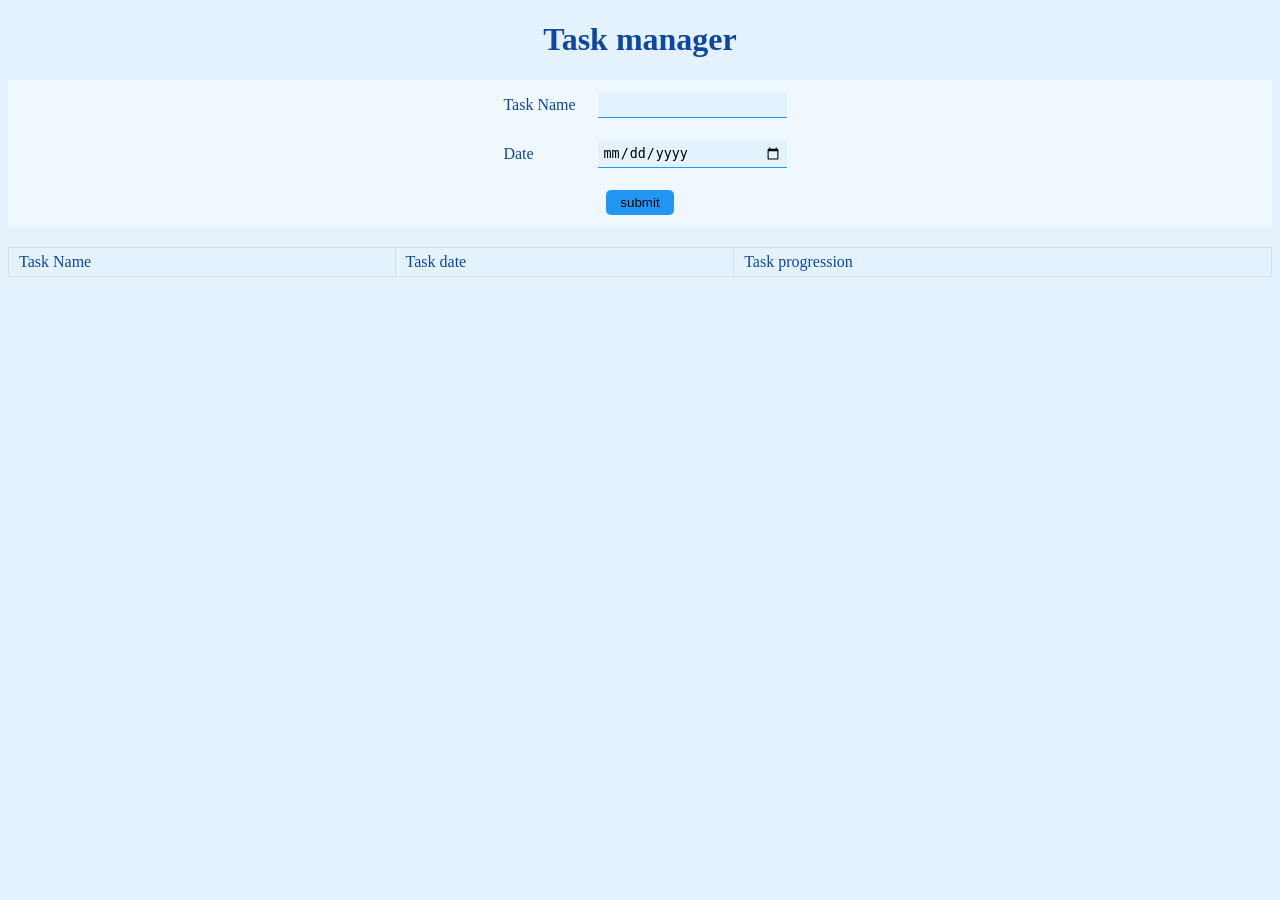
<file: index.html>
<!DOCTYPE html>
<html lang="en">
  <head>
    <meta charset="UTF-8" />
    <meta name="viewport" content="width=device-width, initial-scale=1.0" />
    <link rel="stylesheet" href="todo.css" />
    <title>Neon Calculator</title>
  </head>
  <body>
    <h1>Task manager</h1>
    <div class="inputs">
      <table>
        <tr>
          <td>Task Name</td>
          <td><input type="text" id="task-name" /></td>
        </tr>
        <tr>
          <td>Date</td>
          <td><input type="date" id="task-date" /></td>
        </tr>
        <tr>
          <td colspan="2" id="submit-btn">
            <button onclick="addtask()">submit</button>
          </td>
        </tr>
      </table>
    </div>
    <div class="tasks-list">
      <table>
        <thead>
          <td>Task Name</td>
          <td>Task date</td>
          <td>Task progression</td>
        </thead>
        <tbody id="tasks"></tbody>
      </table>
    </div>
    <script src="todo.js"></script>
  </body>
</html>
</file>
<file: todo.css>
body {
  background-color: #e3f2fd;
  color: #0d47a1;
}

h1 {
  color: #0d47a1;
  text-align: center;
}

.inputs {
  margin-top: 20px;
  width: 100%;
  display: flex;
  justify-content: center;
  background-color: #f0f8ff;
}

.inputs input {
  width: 100%;
  border: none;
  outline: none;
  border-bottom: 1px solid #2196f3;
  background-color: rgb(227, 242, 253);
  padding: 5px;
}
.inputs table td {
  padding: 10px;
}
#submit-btn {
  text-align: center;
}
#submit-btn button {
  background-color: #2196f3;
  outline: none;
  border: none;
  border-radius: 5px;
  padding: 5px 14px;
}
.tasks-list {
  display: flex;
  justify-content: center;
  width: 100%;

  margin-top: 20px;
}
.tasks-list table {
  width: 100%;
  max-height: 100px;
  overflow: scroll;

  /* border: 2px solid #90caf9; */
  padding: 3px;
  border-collapse: collapse;
}
.tasks-list table thead td {
  padding: 5px 10px;
}
.task-list table thead,
.tasks-list td {
  padding: 8px;
  text-align: left;
  border: 1px solid #ddd;
}
#tasks td select {
  border: none;
  outline: none;
  background-color: transparent;
}
select option {
  background-color: transparent;
}
</file>
